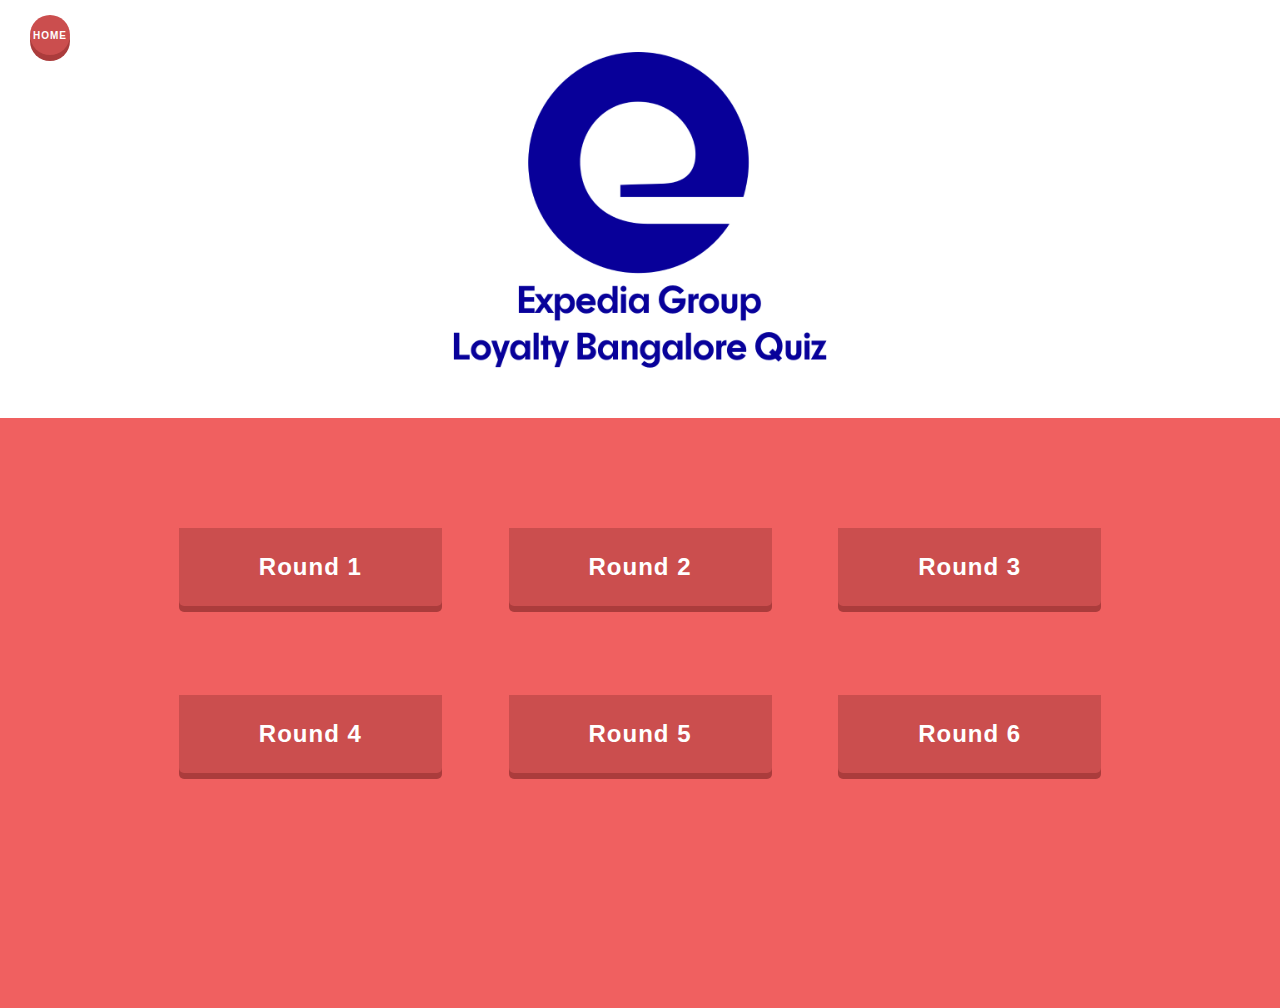
<file: index.html>
<!DOCTYPE html>
<html>
	<head>

<link href="/favicon.ico" type="image/x-icon" rel="icon" />
<script type = "text/javascript"  src = "js/jquery-1.12.4.js"></script>
		<link rel="stylesheet" type="text/css" href="css/default.css" />
		<link rel="stylesheet" type="text/css" href="css/component.css" />
    <script src="js/index.js"></script>
		<script src="js/season2.js"></script>
			<script src="js/season3.js"></script>
			<script src="js/season5.js"></script>
		<script src="js/season6.js"></script>
	</head>
	<body>
		<div class="container">
			<header>
				<p><img src="images/expedia.png" height="350px"></img> <button class="btn btn-2 btn-2i" style="position: absolute;top: 0;left: 0;" id="home">HOME</button> </p>

			</header>

			<section class="color-2" style="height:590px">

        <p style="margin-top:60px; font-size:1.5em">
					<button class="btn btn-2 btn-2b" id="season1" >Round 1</button>
					<button class="btn btn-2 btn-2b" id="season2" >Round 2</button>
          <button class="btn btn-2 btn-2b" id="season3" >Round 3</button>
				</p>
				<p style="margin-top:20px; font-size:1.5em">
					  <button class="btn btn-2 btn-2b" id="season4" >Round 4</button>
            <button class="btn btn-2 btn-2b" id="season5" >Round 5</button>
						<button class="btn btn-2 btn-2b" id="season6" >Round 6</button>

				</p>
      </section>


</div>
	</body>
</html>
</file>
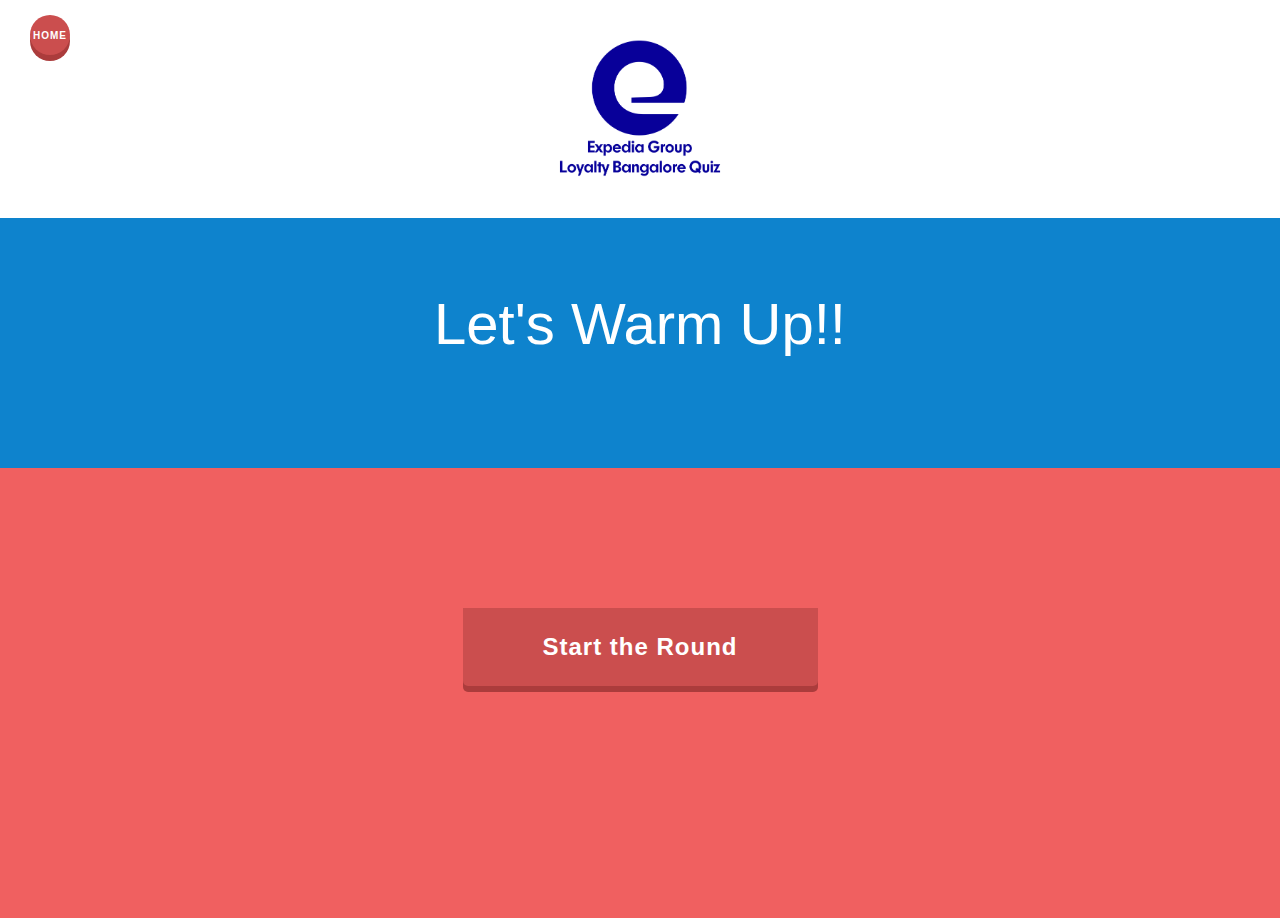
<file: season1.html>
<!DOCTYPE html>
<html>
	<head>

 <script type = "text/javascript"  src = "js/jquery-1.12.4.js"></script>
		<link rel="stylesheet" type="text/css" href="css/default.css" />
		<link rel="stylesheet" type="text/css" href="css/component.css" />
    <script src="js/index.js"></script>

	</head>
	<body>
		<div class="container">
			<header>
				<p><img src="images/expedia.png" height="150px"></img> <button class="btn btn-2 btn-2i" style="position: absolute;top: 0;left: 0;" id="home">HOME</button> </p>
      </header>

      <section class="color-1" style="height:250px">
        <p id="question" class="question" style="font-size:58px; text-align:center;  line-height:150%"> Let's Warm Up!!</p>
			</section>
	<section class="color-2" style="height:450px; font-size:1.5em ">
    <button class="btn btn-2 btn-2b" id="start-round" style="top:25%"">Start the Round</button>
    <button class="btn btn-2 btn-2b" id="next-ques" style="display:none">Next Question</button>

  </section>
<!-- text-transform: uppercase; -->
</div>
	</body>
</html>
</file>
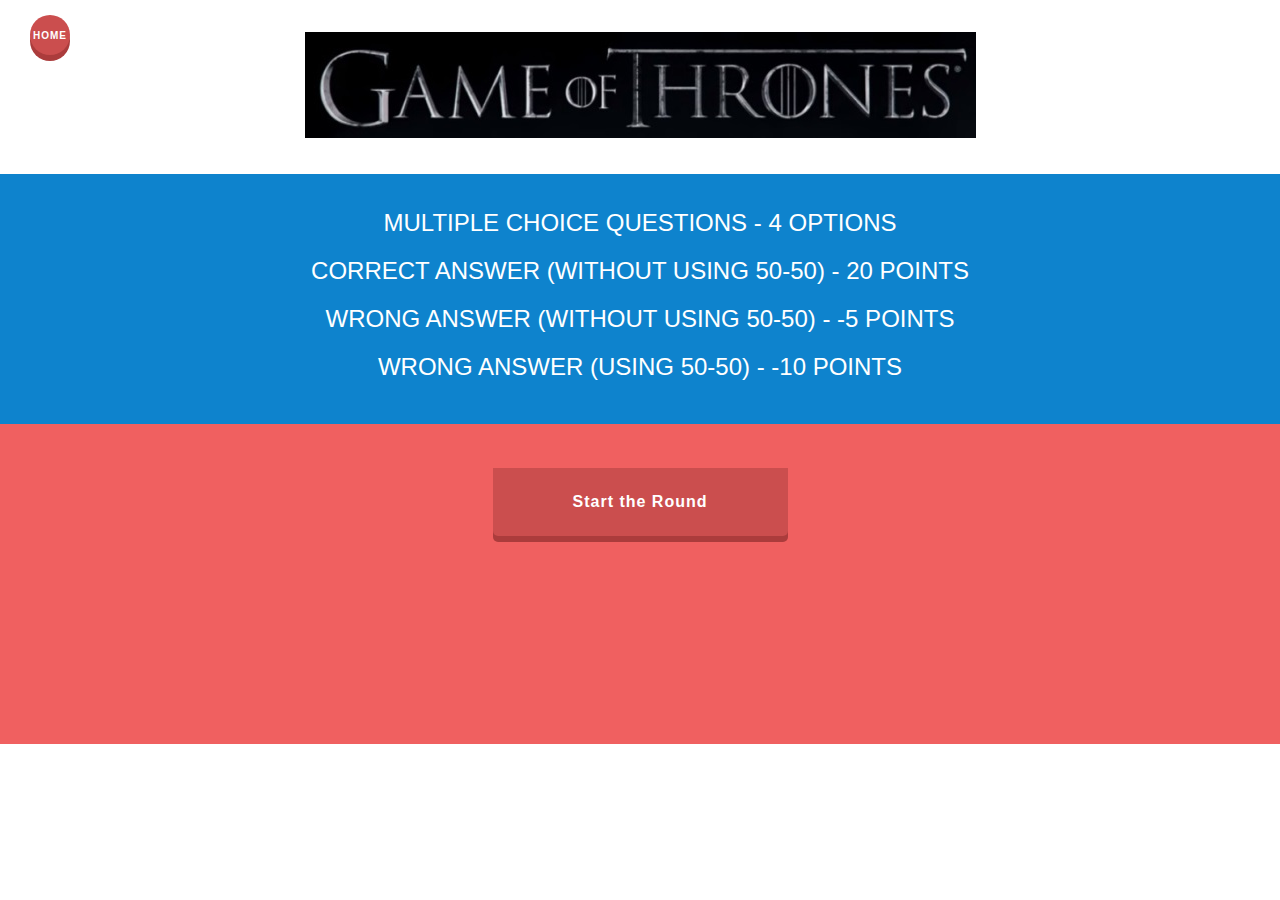
<file: season2.html>
<!DOCTYPE html>
<html>
	<head>

 <script type = "text/javascript"  src = "js/jquery-1.12.4.js"></script>
		<link rel="stylesheet" type="text/css" href="css/default.css" />
		<link rel="stylesheet" type="text/css" href="css/component.css" />
    <script src="js/index.js"></script>
		<script src="js/season2.js"></script>

	</head>
	<body>
		<div class="container">
			<header>
				<p><img src="images/GoT.jpg"></img> <button class="btn btn-2 btn-2i" style="position: absolute;top: 0;left: 0;" id="home">HOME</button> </p>



      </header>

      <section class="color-1" style="height:250px">
        <p id="question" style="font-size:1.5em; margin-top:-10px; text-transform: uppercase; line-height:200%">  MULTIPLE CHOICE QUESTIONS - 4 OPTIONS <br> CORRECT ANSWER (WITHOUT USING 50-50) - 20 POINTS <br> WRONG ANSWER (WITHOUT USING 50-50) - -5 POINTS<br> WRONG ANSWER (USING 50-50) - -10 POINTS</p>
      </section>
	<section class="color-2" style="height:320px">
		<p>
    <button class="btn btn-2 btn-2b" id="start-round2">Start the Round</button>
		<button class="btn btn-2 btn-2b" id="a" style="display:none; width:500px; padding:15px 60px; margin: 8px 30px;">A</button>
		<button class="btn btn-2 btn-2b" id="b" style="display:none; width:500px; padding:15px 60px; margin: 8px 30px;">B</button></p>
		<p>
		<button class="btn btn-2 btn-2b" id="c" style="display:none; width:500px; padding:15px 60px; margin: 8px 30px;">C</button>
		<button class="btn btn-2 btn-2b" id="d" style="display:none; width:500px; padding:15px 60px; margin: 8px 30px;">D</button>
	</p>
	<p>
			<button class="btn btn-2 btn-2i" style="display:none" id="50-50">50-50</button>
			<button class="btn btn-2 btn-2i" style="display:none" id="next-mcq">Next</button>
	</p>


  </section>

</div>
	</body>
</html>
</file>
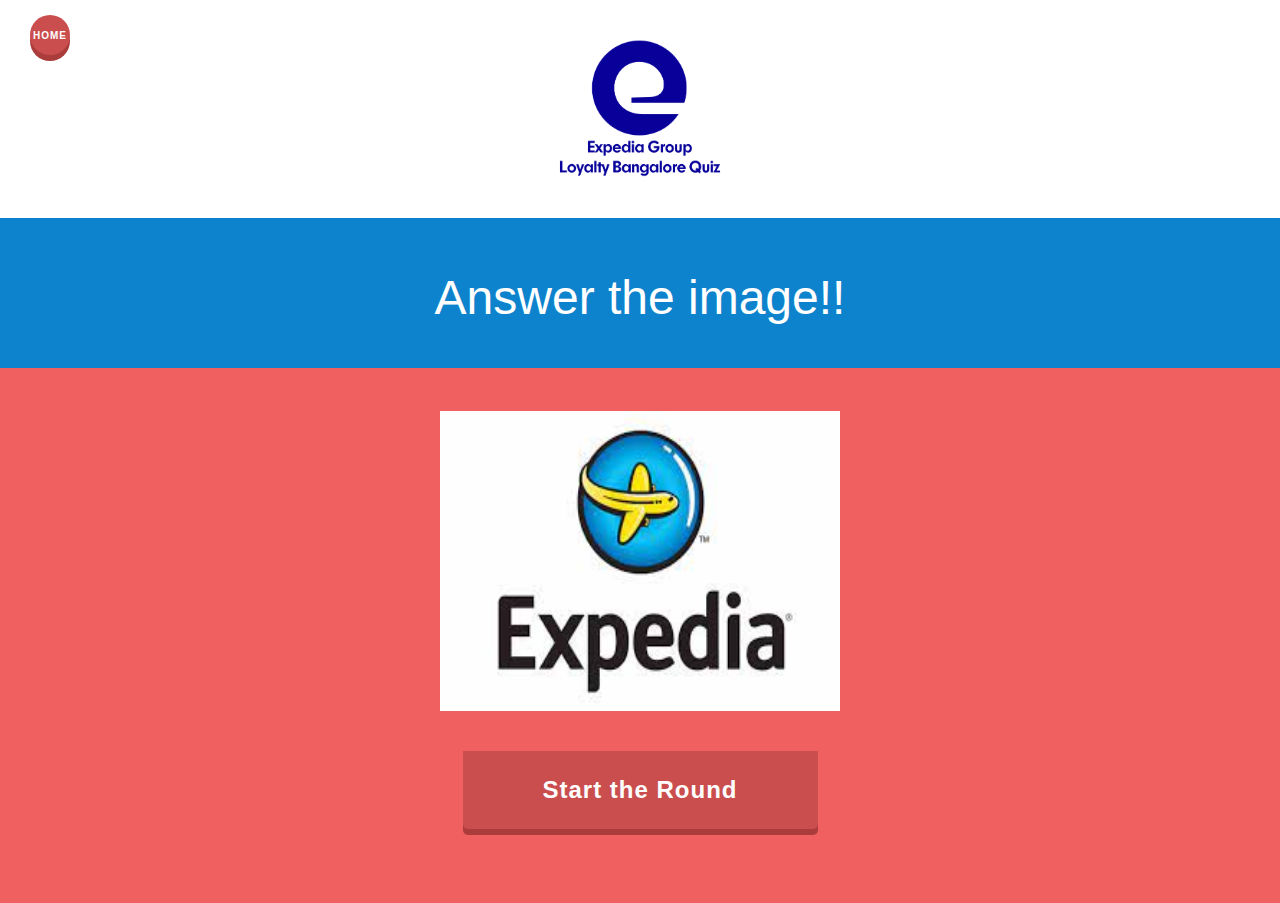
<file: season3.html>
<!DOCTYPE html>
<html>
	<head>

 <script type = "text/javascript"  src = "js/jquery-1.12.4.js"></script>
		<link rel="stylesheet" type="text/css" href="css/default.css" />
		<link rel="stylesheet" type="text/css" href="css/component.css" />
  <script src="js/season3.js"></script>
	</head>
	<body>
		<div class="container">
			<header>
				<p><img src="images/expedia.png" height="150px"></img> <button class="btn btn-2 btn-2i" style="position: absolute;top: 0;left: 0;" id="home">HOME</button> </p>
      </header>

      <section class="color-1" style="height:150px">
        <p id="question" class="question" style="font-size:3em; margin-top:-10px; text-align:center; line-height:150%">Answer the image!!</p>
      </section>
	<section class="color-2" style="height:535px; font-size:1.5em">
		<p><img src="images/first.jpeg" height="300px" width="400px" id="ques-img"></p>
    <button class="btn btn-2 btn-2b" id="start-round3">Start the Round</button>
    <button class="btn btn-2 btn-2b" id="next-img" style="display:none">Next Picture</button>

  </section>

</div>
	</body>
</html>
</file>
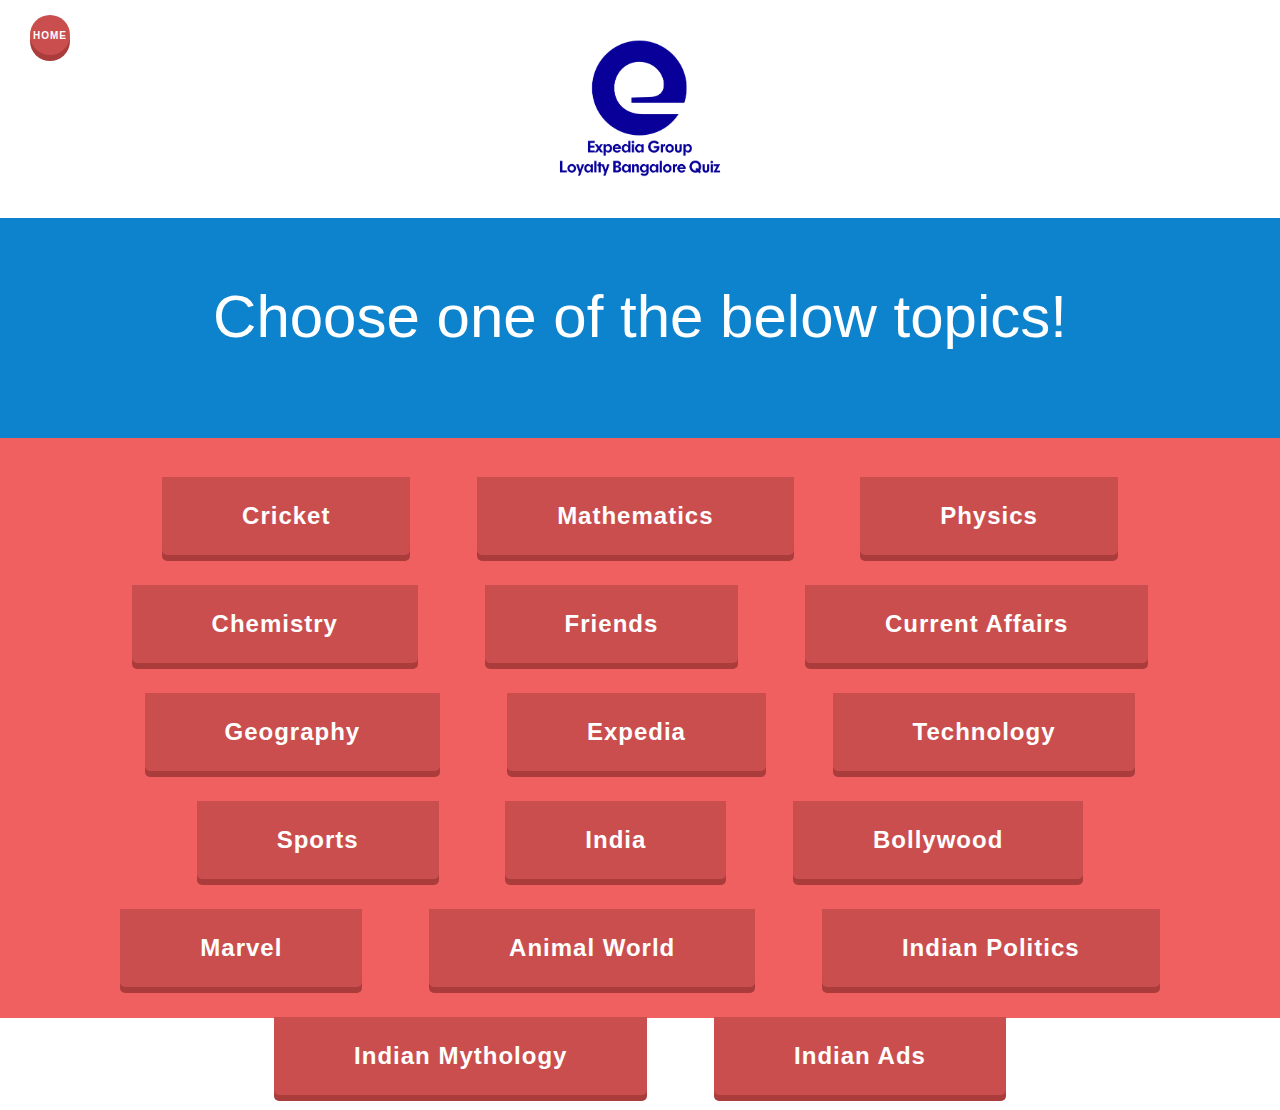
<file: season5.html>
<!DOCTYPE html>
<html>
	<head>

 <script type = "text/javascript"  src = "js/jquery-1.12.4.js"></script>
		<link rel="stylesheet" type="text/css" href="css/default.css" />
		<link rel="stylesheet" type="text/css" href="css/component.css" />
		<script src="js/season5.js"></script>

	</head>
	<body>
		<div class="container">
			<header>
				<p><img src="images/expedia.png" height="150px"></img> <button class="btn btn-2 btn-2i" style="position: absolute;top: 0;left: 0;" id="home">HOME</button> </p>
			</header>

			<section class="color-1" style="height:220px">
				<p id="question" class="question" style="font-size:60px; margin-top: -50px line-height:150%"> Choose one of the below topics!</p>
			</section>
			<section class="color-2" style="height:580px; font-size:1.5em ">
		    <button class="btn btn-2 btn-2b" id="cri">Cricket</button>
				 <button class="btn btn-2 btn-2b" id="mat">Mathematics</button>
				  <button class="btn btn-2 btn-2b" id="phy">Physics</button>
					 <button class="btn btn-2 btn-2b" id="che">Chemistry</button>
				  <button class="btn btn-2 btn-2b" id="fri">Friends</button>
				  <button class="btn btn-2 btn-2b" id="ca">Current Affairs</button>
					 <button class="btn btn-2 btn-2b" id="geo">Geography</button>

						 <button class="btn btn-2 btn-2b" id="exp">Expedia</button>
						  <button class="btn btn-2 btn-2b" id="tec">Technology</button>
							 <button class="btn btn-2 btn-2b" id="spo">Sports</button>
							  <button class="btn btn-2 btn-2b" id="ind">India</button>
								<button class="btn btn-2 btn-2b" id="bol">Bollywood</button>
								<button class="btn btn-2 btn-2b" id="mar">Marvel</button>
								<button class="btn btn-2 btn-2b" id="ani">Animal World</button>
									<button class="btn btn-2 btn-2b" id="pol">Indian Politics</button>
									<button class="btn btn-2 btn-2b" id="myt">Indian Mythology</button>
										<button class="btn btn-2 btn-2b" id="ads">Indian Ads</button>
		    <button class="btn btn-2 btn-2b" id="next-ques" style="display:none">Next Question</button>
				 <button class="btn btn-2 btn-2b" id="top" style="display:none">Back To Topics</button>

		  </section>

</div>
	</body>
</html>
</file>
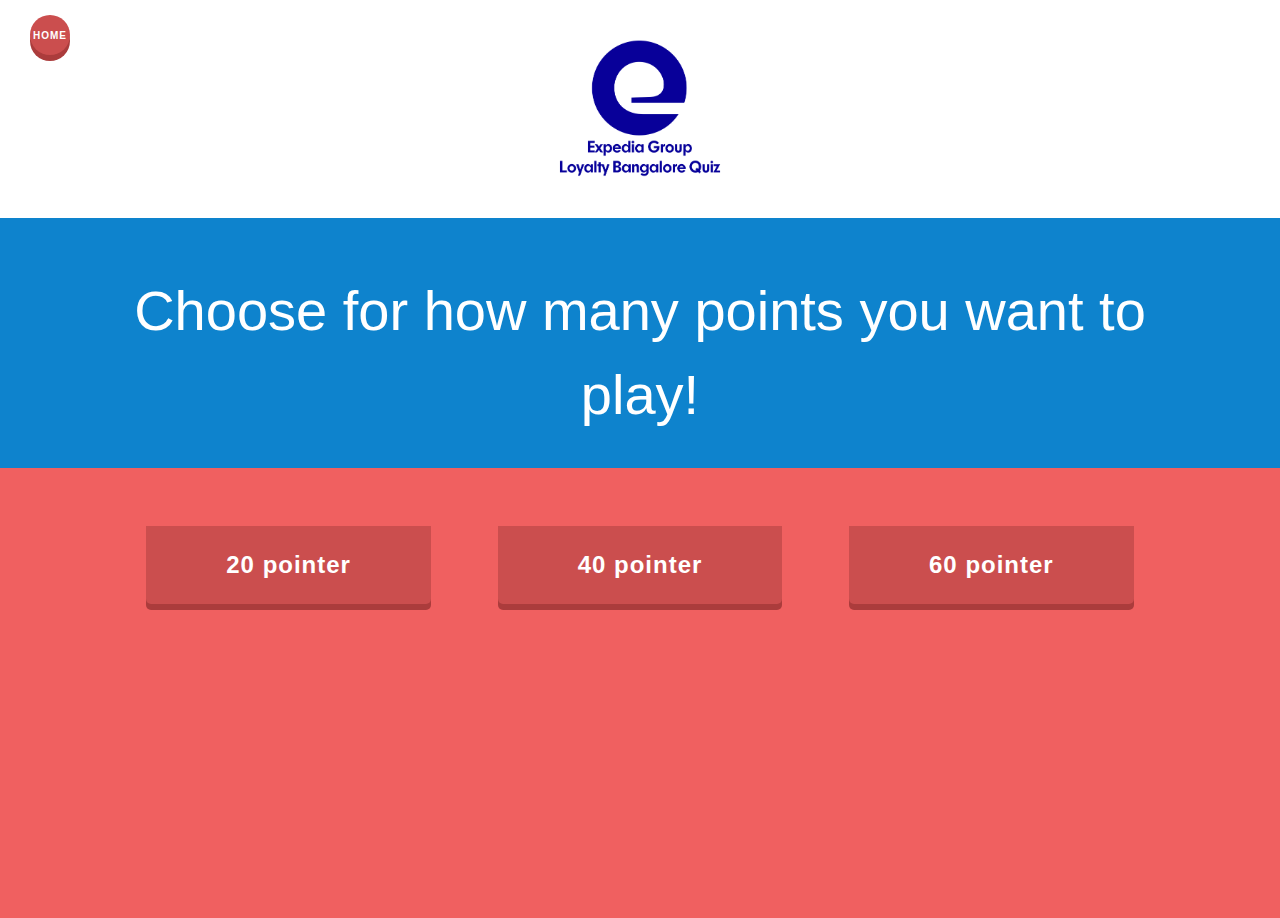
<file: season6.html>
<!DOCTYPE html>
<html>
	<head>

 <script type = "text/javascript"  src = "js/jquery-1.12.4.js"></script>
		<link rel="stylesheet" type="text/css" href="css/default.css" />
		<link rel="stylesheet" type="text/css" href="css/component.css" />

		<script src="js/season6.js"></script>

	</head>
	<body id="body">
		<div class="container">
			<header>
				<p><img src="images/expedia.png" height="150px"></img> <button class="btn btn-2 btn-2i" style="position: absolute;top: 0;left: 0;" id="home">HOME</button> </p>
			</header>

      <section class="color-1" style="height:250px">
        <p id="question" style="font-size:3.5em; margin-top:-10px; line-height:150%">Choose for how many points you want to play!</p>
      </section>
	<section class="color-2" style="height:450px; font-size:1.5em ">
		<p>
    <button class="btn btn-2 btn-2b" id="20pointer">20 pointer</button>
			<button class="btn btn-2 btn-2b" id="40pointer">40 pointer</button>
			<button class="btn btn-2 btn-2b" id="60pointer">60 pointer</button>
		<button class="btn btn-2 btn-2b" id="a" style="display:none; width:500px; padding:15px 60px; margin: 8px 30px;">A</button>
		<button class="btn btn-2 btn-2b" id="b" style="display:none; width:500px; padding:15px 60px; margin: 8px 30px;">B</button></p>
		<p>
		<button class="btn btn-2 btn-2b" id="c" style="display:none; width:500px; padding:15px 60px; margin: 8px 30px;">C</button>
		<button class="btn btn-2 btn-2b" id="d" style="display:none; width:500px; padding:15px 60px; margin: 8px 30px;">D</button>
	</p>
	<p>

			<button class="btn btn-2 btn-2i" style="display:none" id="back">Back</button>
	</p>


  </section>

</div>
	</body>
</html>
</file>
<file: css/default.css>
*, *:after, *:before { -webkit-box-sizing: border-box; -moz-box-sizing: border-box; box-sizing: border-box; }
body, html { font-size: 100%; padding: 0; margin: 0; height: 100%;}



body {
	font-family: 'Lato', Calibri, Arial, sans-serif;
	color: #89867e;
	background: #fff;
}

a {
	color: #888;
	text-decoration: none;
}
/* Header Style */
.main,
.container > header {
	margin: 0 auto;
	padding: 1em;
}

.container > header {
	text-align: center;
}

.container > header h1 {
	font-size: 2.625em;
	line-height: 1.3;
	margin: 0;
	font-weight: 300;
}

.container > header span {
	display: block;
	font-size: 60%;
	opacity: 0.5;
	padding: 0 0 0.6em 0.1em;
}


.container {
	height: 100%;
	position: relative;
}

.container > section {
	margin: 0 auto;
	padding: 1em 2em;
	text-align: center;
	color: #fff;
}

.container > section p {
	position: relative;
	margin: 0;
	padding: 0.8em;
	z-index: 1;
}

.container > section p.question {
	font-size: 8.4em;
}

.color-2 {
	background: #f06060;
	height: 430px;
}
.color-1 {
	background: #0e83cd;
}
</file>
<file: css/component.css>
.btn {
	border: none;
	font-family: inherit;
	font-size: inherit;
	color: inherit;
	background: none;
	cursor: pointer;
	padding: 25px 80px;
	display: inline-block;
	margin: 15px 30px;
	letter-spacing: 1px;
	font-weight: 700;
	outline: none;
	position: relative;
	-webkit-transition: all 0.3s;
	-moz-transition: all 0.3s;
	transition: all 0.3s;
}

.btn:after {
	content: '';
	position: absolute;
	z-index: -1;
	-webkit-transition: all 0.3s;
	-moz-transition: all 0.3s;
	transition: all 0.3s;
}

/* Pseudo elements for icons */
.btn:before,
 {
	font-family: 'icomoon';
	speak: none;
	font-style: normal;
	font-weight: normal;
	font-variant: normal;
	text-transform: none;
	line-height: 1;
	position: relative;
	-webkit-font-smoothing: antialiased;
}

/* Button 2 */
.btn-2 {
	background: #cb4e4e;
	color: #fff;
	box-shadow: 0 6px #ab3c3c;
	-webkit-transition: none;
	-moz-transition: none;
	transition: none;
}



/* Button 2b */
.btn-2b {
	border-radius: 0 0 5px 5px;
}

.btn-2b:hover {
	box-shadow: 0 8px #ab3c3c;
	/*top: -2px;*/
}

.btn-2b:active {
	box-shadow: 0 0 #ab3c3c;
	top: 6px;
}

.btn-2i {
	border-radius: 50%;
	width: 40px;
	height: 40px;
	padding: 0;
	font-size: 10px;
}

.btn-2i:hover {
	box-shadow: 0 4px #ab3c3c;
	top: 2px;
}

.btn-2i:active {
	box-shadow: 0 0 #ab3c3c;
	top: 6px;
}
</file>
